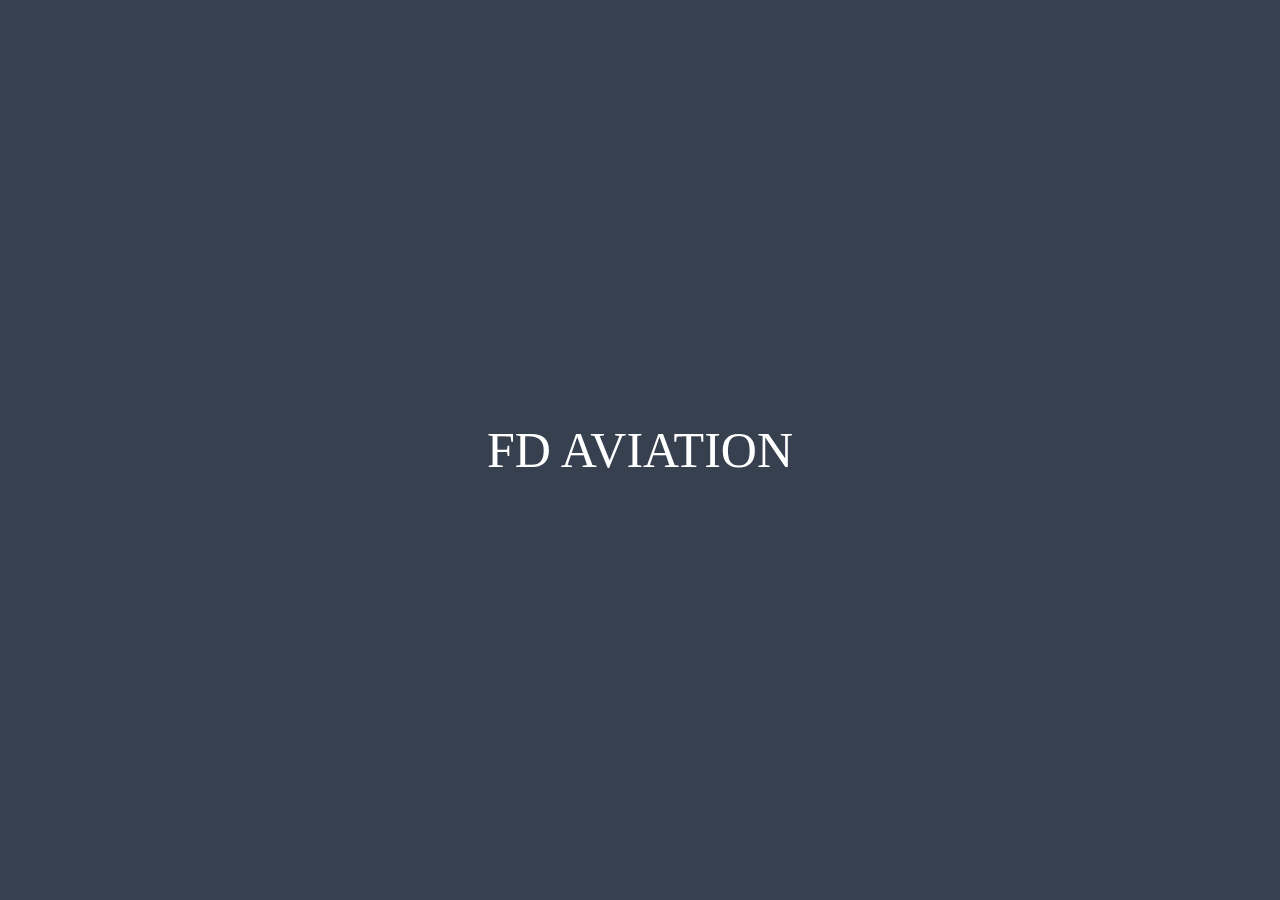
<file: index.html>
<!DOCTYPE html>
<html lang="en">
<head>
    <meta charset="UTF-8">
    <meta http-equiv="X-UA-Compatible" content="IE=edge">
    <link rel="stylesheet" href="css/styles.css">
    <meta name="viewport" content="width=device-width, initial-scale=1.0">
    <title>FD Aviation</title>
</head>
<body>
    <p class="text">FD AVIATION</p>
    <script src="js/scripts.js"></script>  
</body>
</html>
</file>
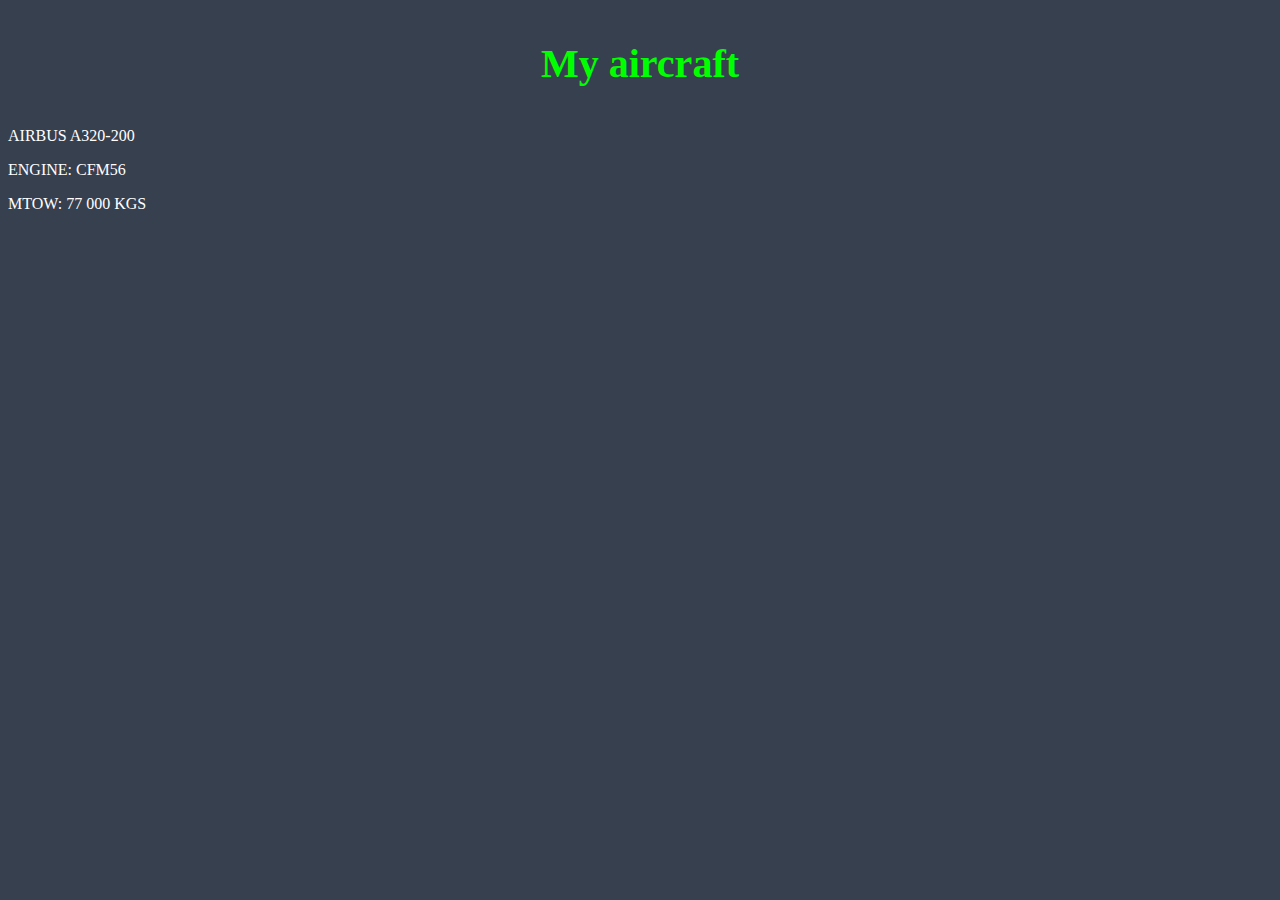
<file: pages/acs.html>
<!DOCTYPE html>
<html lang="en">
<head>
  <meta charset="UTF-8">
  <meta http-equiv="X-UA-Compatible" content="IE=edge">
  <meta name="viewport" content="width=device-width, initial-scale=1.0">
  <link rel="stylesheet" href="../css/styles.css">
  <title>Document</title>
</head>
<body>
  <div class="myacs_container">
    <b><p class="myacstext">My aircraft</p></b>
  </div>

  <div class="items_container">
    <p class="subtext_acs_container">AIRBUS A320-200</p>
    <p class="subtext_acs_container">ENGINE: CFM56</p>
    <p class="subtext_acs_container">MTOW: 77 000 KGS</p>
  </div>
  
</body>
</html>
</file>
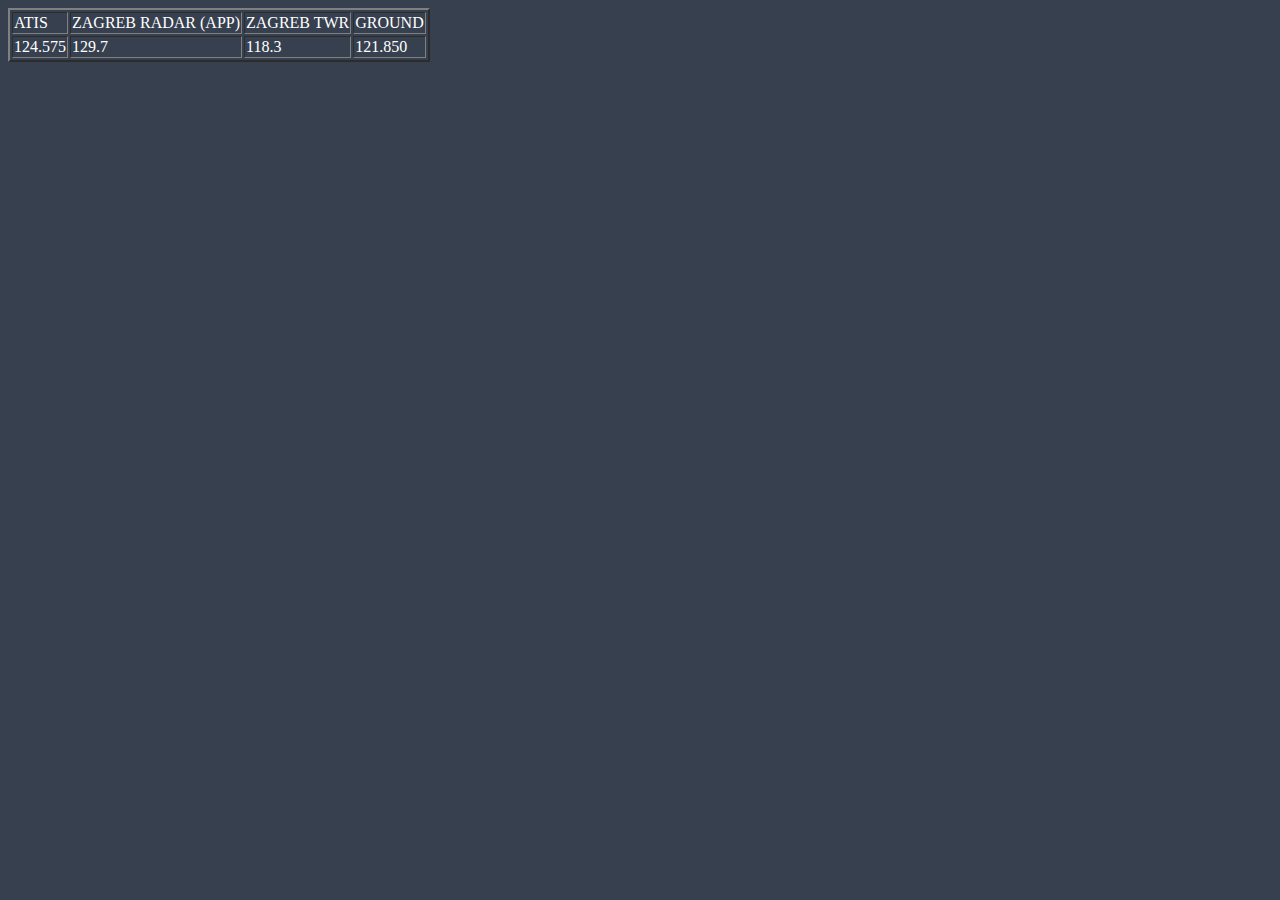
<file: pages/comms.html>
<!DOCTYPE html>
<html lang="en">
<head>
  <meta charset="UTF-8">
  <meta http-equiv="X-UA-Compatible" content="IE=edge">
  <link rel="stylesheet" href="../css/styles.css">
  <meta name="viewport" content="width=device-width, initial-scale=1.0">
  <title>Document</title>
</head>
<body>
  <table id="tbl" border="2px""
    <tr>
      <td>ATIS</td>
      <td>ZAGREB RADAR (APP)</td>
      <td>ZAGREB TWR</td>
      <td>GROUND</td>
    </tr>

    <tr>
      <td>124.575</td>
      <td>129.7</td>
      <td>118.3</td>
      <td>121.850</td>
    </tr>
  </table>
</body>
</html>
</file>
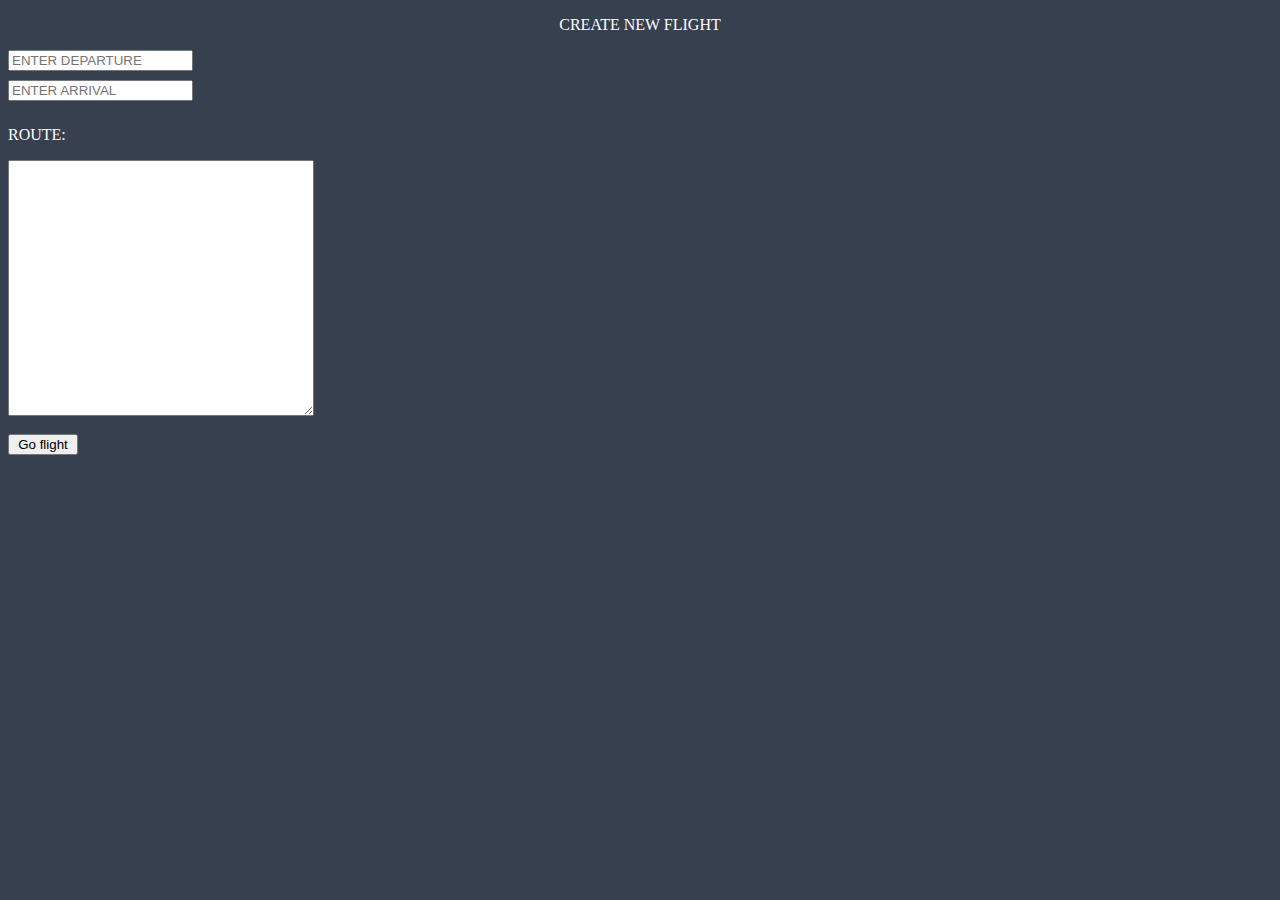
<file: pages/createflight.html>
<!DOCTYPE html>
<html lang="en">
<head>
  <meta charset="UTF-8">
  <meta http-equiv="X-UA-Compatible" content="IE=edge">
  <link rel="stylesheet" href="../css/styles.css">
  <meta name="viewport" content="width=device-width, initial-scale=1.0">
  <title>Create new flight</title>
</head>
<body>
  <div class="New_flight_container">
    <p class="newflight_text">CREATE NEW FLIGHT</p>
  </div>
  <div class="new_flight_items">
    <input type="text" name="" id="depid" class="dep" name = "depname" placeholder="ENTER DEPARTURE">
    <input type="text" name="" id="arrid" class="arriv" placeholder="ENTER ARRIVAL"><br><br>
    <p class="routehint">ROUTE:</p>
    <textarea class="textmeny" id="tm"></textarea><br>
    <button class="GoFlight" id="gf">Go flight</button>
    
  </div>
  <script src="../js/buttons/fillsinputs.js"></script>
</body>
</html>
</file>
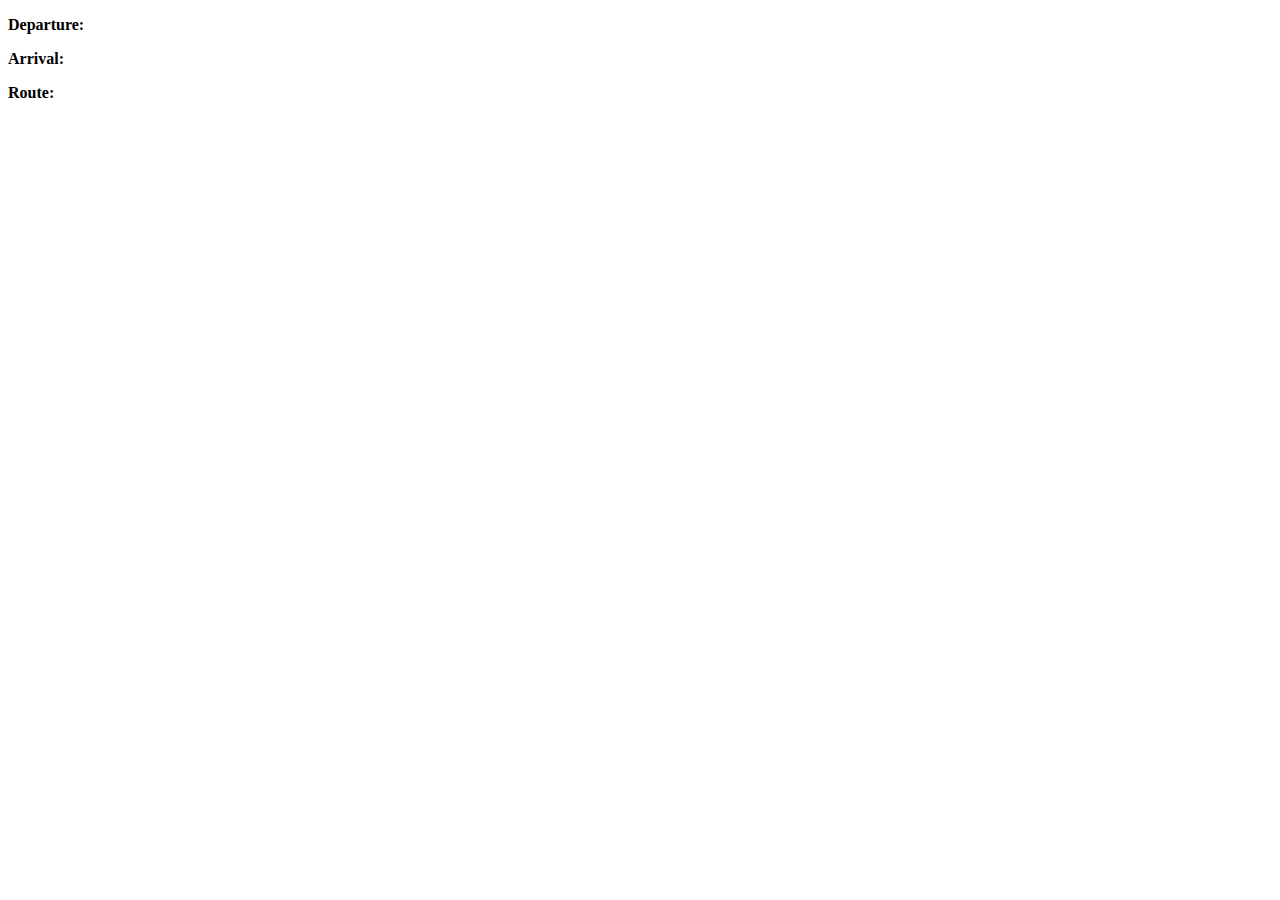
<file: pages/enroute.html>
<!DOCTYPE html>
<html lang="en">
<head>
  <meta charset="UTF-8">
  <meta http-equiv="X-UA-Compatible" content="IE=edge">
  <meta name="viewport" content="width=device-width, initial-scale=1.0">
  <title>Document</title>
</head>
<body>
  <b><p>Departure:</p></b>
  <p class="output" id="out1"></p>
  <b><p>Arrival:</p></b>
  <p class="output" id="out2"></p>
  <b><p>Route:</p></b>
  <p class="output" id="out3"></p>
  <script type="module" src="../js/enroute.js"></script>
</body>
</html>
</file>
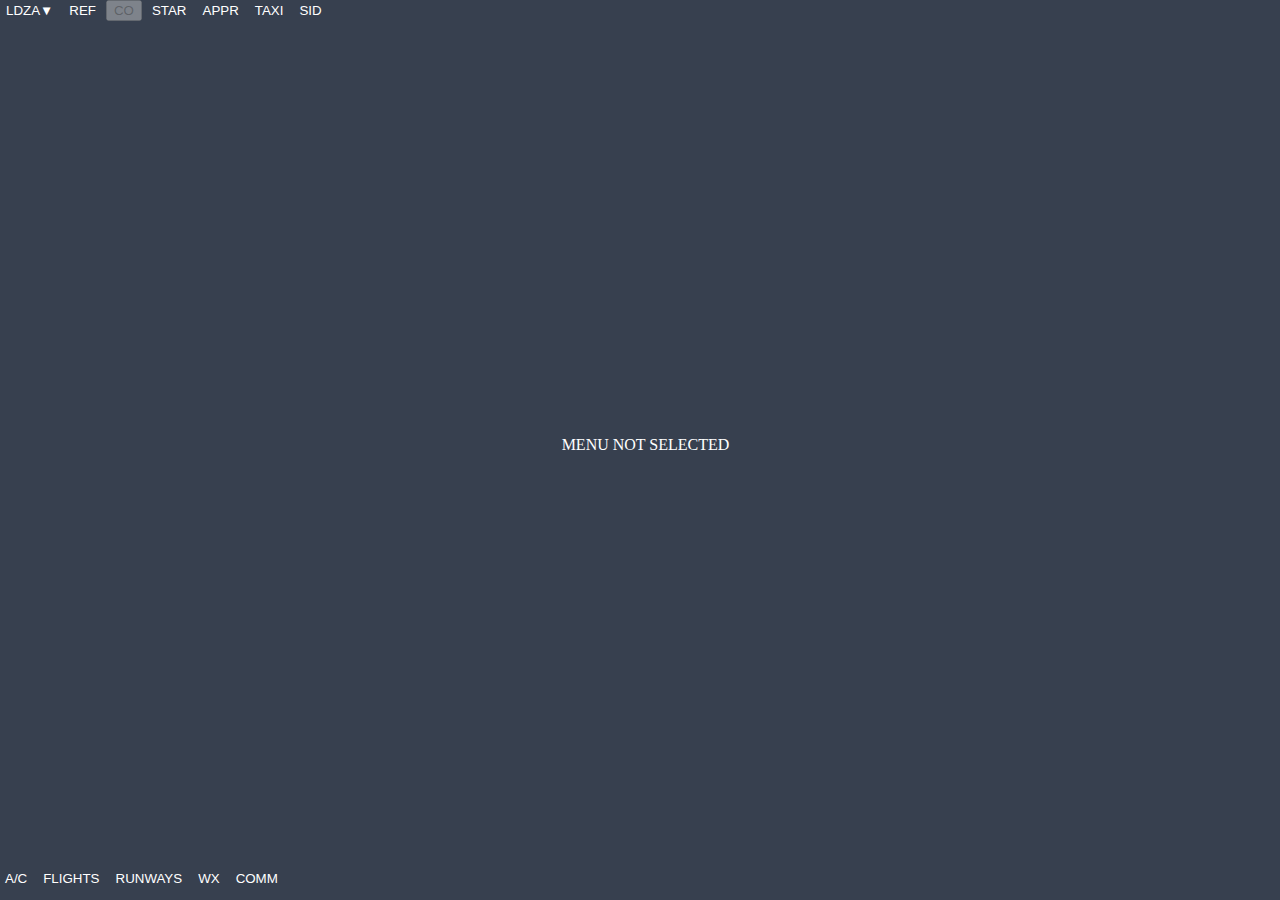
<file: pages/ldza_chart.html>
<!DOCTYPE html>
<html lang="en">
<head>
    <meta charset="UTF-8">
    <meta http-equiv="X-UA-Compatible" content="IE=edge">
    <meta name="viewport" content="width=device-width, initial-scale=1.0">
    <link rel="stylesheet" href="https://fonts.googleapis.com/css2?family=Material+Symbols+Outlined:opsz,wght,FILL,GRAD@48,400,0,0" /> <!--search icon-->
    <link rel="stylesheet" href="../css/styles.css"> <!--includes styles-->
    <title>LDZA</title>
</head>
<body>
    <div class="gerenal_nav_menu_skel">
        <nav class="menu_nav_items">
            <button class="airportopt">LDZA▼</button>
            <button class="airport_charts_chapters" id="acc1">REF</button>
            <button class="airport_charts_chapters_disable" id="acc2" disabled>CO</button>
            <button class="airport_charts_chapters" id="acc3">STAR</button>
            <button class="airport_charts_chapters" id="acc4">APPR</button>
            <button class="airport_charts_chapters" id="acc5">TAXI</button>
            <button class="airport_charts_chapters" id="acc6">SID</button>
        </nav>
    </div>

    <div class="airport_options_list">
        <nav class="nav_menu">
            <div class="find_airport">
                <input type="text" class="find_airport_input_field" id="airf" placeholder="FIND AIRPORT..."></input><br>
                <span class="material-symbols-outlined" id="mso_search">search</span>
            </div>
            <p class="texthint">ORIGIN</p>
            <a href="" class="origin_airport" id="deplnk">N/A</a>
            <p class="texthint">DESTINATION</p>
            <a href="" class="destination_airport" id="arrvlnk">N/A</a>
        </nav>
    </div>


    <div class="refmenu_list">
        <nav class="refnav">
            <p class="pagehint"><b>TAXI (10-9B)</b></p><br><br>
            <a href="../img/ldza/ldza_pages-to-jpg-0033.jpg" target="form_src" class="taxilinks">PARKING STANDS (DETAILED)</a><br><br>
        </nav>
    </div>


    <div class="comenu_list">
        <nav class="comenu">
            <a href="" class="colinks">l2</a>
        </nav>
    </div>


    <div class="starmenu_list">
        <nav class="star_menu">
            <p class="hinttext">STARS LDZA</p>
            <p class="runw">RUNWAY 04</p>
            <p class="pagehint"><b>10-2</b></p><br><br>
            <a href="../img/ldza/ldza_pages-to-jpg-0008.jpg" target="form_src" class="starlinks">RUDIK 2Z [RUDI2Z], TEBLI 2Z [TEBL2Z]
                VBA 2Z [VBA2Z], VEBAL 1Z [VEBA1Z] </a><br>
            
            <p class="pagehint"><b>10-2A</b></p><br><br>
            <a href="../img/ldza/ldza_pages-to-jpg-0009.jpg" target="form_src" class="starlinks">KOTOR 1Z [KOTO1Z], LULU 2Z [LULU2Z]
                NEKIN 1Z [NEKI1Z], PETOV 2Z [PETO2Z]</a><br><br>
            <p class="runw">RUNWAY 22</p>
            <p class="pagehint"><b>10-2B</b></p><br><br>
            <a href="../img/ldza/ldza_pages-to-jpg-0010.jpg" target="form_src" class="starlinks">RUDIK 2Y [RUDI2Y], TEBLI 2Y [TEBL2Y], VBA 2Y [VBA2Y], VEBAL 1Y [VEBA1Y]</a><br><br>
            <p class="pagehint"><b>10-2C</b></p><br><br>
            <a href="../img/ldza/ldza_pages-to-jpg-0011.jpg" target="form_src" class="starlinks">KOTOR 2X [KOTO2X], KOTOR 2Y [KOTO2Y], LULUD 1Y [LULU1Y], NEKIN 2Y [NEKI2Y], PETOV 2Y [PETO2Y]</a><br><br>
            <p class="runw">ALL RUNWAYS</p>
            <p class="pagehint"><b>10-2D</b></p><br><br>
            <a href="../img/ldza/ldza_pages-to-jpg-0012.jpg" target="form_src" class="starlinks">BARNA 3A (VBA 3A), BARNA 3B (VBA 3B)</a><br><br>
            <p class="pagehint"><b>10-2E</b></p><br><br>
            <a href="../img/ldza/ldza_pages-to-jpg-0013.jpg" target="form_src" class="starlinks">KOTOR 3A [KOTO3A], KOTOR 3B [KOTO3B]</a><br><br>
            <p class="pagehint"><b>10-2F</b></p><br><br>
            <a href="../img/ldza/ldza_pages-to-jpg-0014.jpg" target="form_src" class="starlinks">LULUD 1A [LULU1A], LULUD 1B [LULU1B]</a><br><br>
            <p class="pagehint"><b>10-2G</b></p><br><br>
            <a href="../img/ldza/ldza_pages-to-jpg-0015.jpg" target="form_src" class="starlinks">NEKIN 1A [NEKI1A], NEKIN 1B [NEKI1B]</a><br><br>
            <p class="pagehint"><b>10-2H</b></p><br><br>
            <a href="../img/ldza/ldza_pages-to-jpg-0016.jpg" target="form_src" class="starlinks">PETOV 3F [PETO3F], PETOV 3G [PETO3G]</a><br><br>
            <p class="pagehint"><b>10-2J</b></p><br><br>
            <a href="../img/ldza/ldza_pages-to-jpg-0017.jpg" target="form_src" class="starlinks">RUDIK 6A [RUDI6A], RUDIK 3B [RUDI3B]</a><br><br>
            <p class="pagehint"><b>10-2K</b></p><br><br>
            <a href="../img/ldza/ldza_pages-to-jpg-0018.jpg" target="form_src" class="starlinks">TEBLI 3A [TEBL3A], TEBLI 3B [TEBL3B]</a><br><br>
        </nav>
    </div>


    <div class="apprmenu_list">
        <nav class="appr_menu">
            <p class="hinttext">APPROACH LDZA CHART</p>
            <p class="runw">RUNWAY 04</p>
            <p class="pagehint"><b>11-1</b></p><br><br>
            <a href="../img/ldza/ldza_pages-to-jpg-0034.jpg" target="form_src" class="apprlinks">ILS Z OR LOC Z RWY 04</a><br><br>
            <p class="pagehint"><b>11-1A</b></p><br><br>
            <a href="../img/ldza/ldza_pages-to-jpg-0035.jpg" target="form_src" class="apprlinks">CAT II/III ILS RWY 04</a><br><br>
            <p class="pagehint"><b>11-2</b></p><br><br>
            <a href="../img/ldza/ldza_pages-to-jpg-0036.jpg" target="form_src" class="apprlinks">ILS Y OR LOC Y RWY 04</a><br><br>
            <p class="pagehint"><b>11-2A</b></p><br><br>
            <a href="../img/ldza/ldza_pages-to-jpg-0037.jpg" target="form_src" class="apprlinks">CAT II/III ILS Y OR LOC Y RWY 04</a><br><br>
            <p class="pagehint"><b>12-1</b></p><br><br>
            <a href="../img/ldza/ldza_pages-to-jpg-0040.jpg" target="form_src" class="apprlinks">RNP RWY 04</a><br><br>
            <p class="pagehint"><b>16-1</b></p><br><br>
            <a href="../img/ldza/ldza_pages-to-jpg-0042.jpg" target="form_src" class="apprlinks">Lctr RWY 04</a><br><br>
            <p class="runw">RUNWAY 22</p>
            <p class="pagehint"><b>11-3</b></p><br><br>
            <a href="../img/ldza/ldza_pages-to-jpg-0038.jpg" target="form_src" class="apprlinks">ILS Z OR LOC Z RWY 22</a><br><br>
            <p class="pagehint"><b>11-4</b></p><br><br>
            <a href="../img/ldza/ldza_pages-to-jpg-0039.jpg" target="form_src" class="apprlinks">ILS Y OR LOC Y RWY 22</a><br><br>
            <p class="pagehint"><b>12-2</b></p><br><br>
            <a href="../img/ldza/ldza_pages-to-jpg-0041.jpg" target="form_src" class="apprlinks">RNP RWY 22</a><br><br>
            <p class="pagehint"><b>16-2</b></p><br><br>
            <a href="../img/ldza/ldza_pages-to-jpg-0043.jpg" target="form_src" class="apprlinks">Lctr RWY 22</a><br><br>
        </nav>
    </div>


    <div class="taximenu_list">
        <nav class="taximenu">
            <p class="hinttext">TAXI CHARTS</p>
            <p class="pagehint"><b>10-9</b></p><br><br>
            <a href="../img/ldza/ldza_pages-to-jpg-0031.jpg" class="taxilinks" target="form_src">AIRPORT CHART</a><br><br>
            <p class="pagehint"><b>10-9A</b></p><br><br>
            <a href="../img/ldza/ldza_pages-to-jpg-0032.jpg" target="form_src" class="taxilinks">PARKING STANDS</a><br><br>
        </nav>
    </div>


    <div class="sidmenu_list">
        <nav class="sidmenu">
            <p class="hinttext">SIDS LDZA</p>
            <p class="runw">RUNWAY 04</p>
            <p class="pagehint"><b>10-3</b></p><br><br>
            <a href="../img/ldza/ldza_pages-to-jpg-0019.jpg" class="sidslinks" target="form_src">KOPRI 1W [KOPR1W], MOSAV 1W [MOSA1W]
            TEBLI 1W [TEBL1W], VBA 1W [VBA1W], OBUTI 1U [OBUT1U]</a><br><br>
            <p class="pagehint"><b>10-3A</b></p><br><br>
            <a href="../img/ldza/ldza_pages-to-jpg-0020.jpg" class="sidslinks" target="form_src">KOTOR 1W [KTO1W], KOTOR 1U [KOTO1U]
            NIVES 1W [NIVE1W], PODET 1W [PODE1W]</a><br><br>
            <p class="runw">RUNWAY 22</p>
            <p class="pagehint"><b>10-3B</b></p><br><br>
            <a href="../img/ldza/ldza_pages-to-jpg-0021.jpg" class="sidslinks" target="form_src">KOPRI 1V [KOPR1V], MOSAV 1V [MOSA1V]
            TEBLI 1V [TEBL1V], VBA 1V [VBAT 1 V]
            OBUTI 1T [OBUT1T], OBUTI 1V [OBUT1V]</a><br><br>
            <p class="pagehint"><b>10-3C</b></p><br><br>
            <a href="../img/ldza/ldza_pages-to-jpg-0022.jpg" class="sidslinks" target="form_src">KOTOR 1V [KOTO1V], NIVES 1V [NIVE1V]
            PODET 1T [PODE1T], PODET 1V [PODE1V]</a><br><br>
            <p class="runw">ALL RUNWAYS</p>
            <p class="pagehint"><b>10-3D</b></p><br><br>
            <a href="../img/ldza/ldza_pages-to-jpg-0023.jpg" class="sidslinks" target="form_src">BARNA 5C (VBA 5C), BARNA 5E (VBA 5E)</a><br><br>
            <p class="pagehint"><b>10-3E</b></p><br><br>
            <a href="../img/ldza/ldza_pages-to-jpg-0024.jpg" class="sidslinks" target="form_src">KOTOR 4L [KOTO4L], KOTOR 4R [KOTO4R], KOTOR 3S [KOTO3S]</a><br><br>
            <p class="pagehint"><b>10-3F</b></p><br><br>
            <a href="../img/ldza/ldza_pages-to-jpg-0025.jpg" class="sidslinks" target="form_src">MOSAV 4C [MOSA4C], MOSAV 4D [MOSA4D]</a><br><br>
            <p class="pagehint"><b>10-3G</b></p><br><br>
            <a href="../img/ldza/ldza_pages-to-jpg-0026.jpg" class="sidslinks" target="form_src">NIVES 5C [NIVE5C], NIVES 5D [NIVE5D]</a><br><br>
            <p class="pagehint"><b>10-3H</b></p><br><br>
            <a href="../img/ldza/ldza_pages-to-jpg-0027.jpg" class="sidslinks" target="form_src">OBUTI 3H [OBUT3H] OBUTI 4K [OBUT4K] OBUTI 4J [OBUT4J]</a><br><br>
            <p class="pagehint"><b>10-3J</b></p><br><br>
            <a href="../img/ldza/ldza_pages-to-jpg-0028.jpg" class="sidslinks" target="form_src">PETOV 4H [PETO4H], PETOV 4J [PETO4J] PODET 5C [PODE5C], PODET 4F [PODE4F]</a><br><br>
            <p class="pagehint"><b>10-3K</b></p><br><br>
            <a href="../img/ldza/ldza_pages-to-jpg-0029.jpg" class="sidslinks" target="form_src">RASIN 4C [RASI4C], TEBLI 6C [TEBL6C], TEBLI 5J [TEBL5J]</a><br><br>
            <p class="pagehint"><b>10-3L</b></p><br><br>
            <a href="../img/ldza/ldza_pages-to-jpg-0030.jpg" class="sidslinks" target="form_src">ZAGREB 5E (ZAG 5E), ZAGREB 5F (ZAG 5F)</a>
        </nav>
    </div>

    <div class="view_contant" id="vc">
        <iframe src="../pages/blank.html" class="frclass" action="" name="form_src"></iframe>
    </div>

    <div class="lower_menu_skel">
        <nav class="lower_menu_items">
            <button class="btclass" id="acsbtn">A/C</button>
            <button class="btclass" id="bflt">FLIGHTS</button>
            <button class="btclass" id="rwy">RUNWAYS</button>
            <button class="btclass" id="wxid">WX</button>
            <button class="btclass" id="commid">COMM</button>
        </nav>
        <script src="../js/buttons/charts.js"></script>
</body>
</html>
</file>
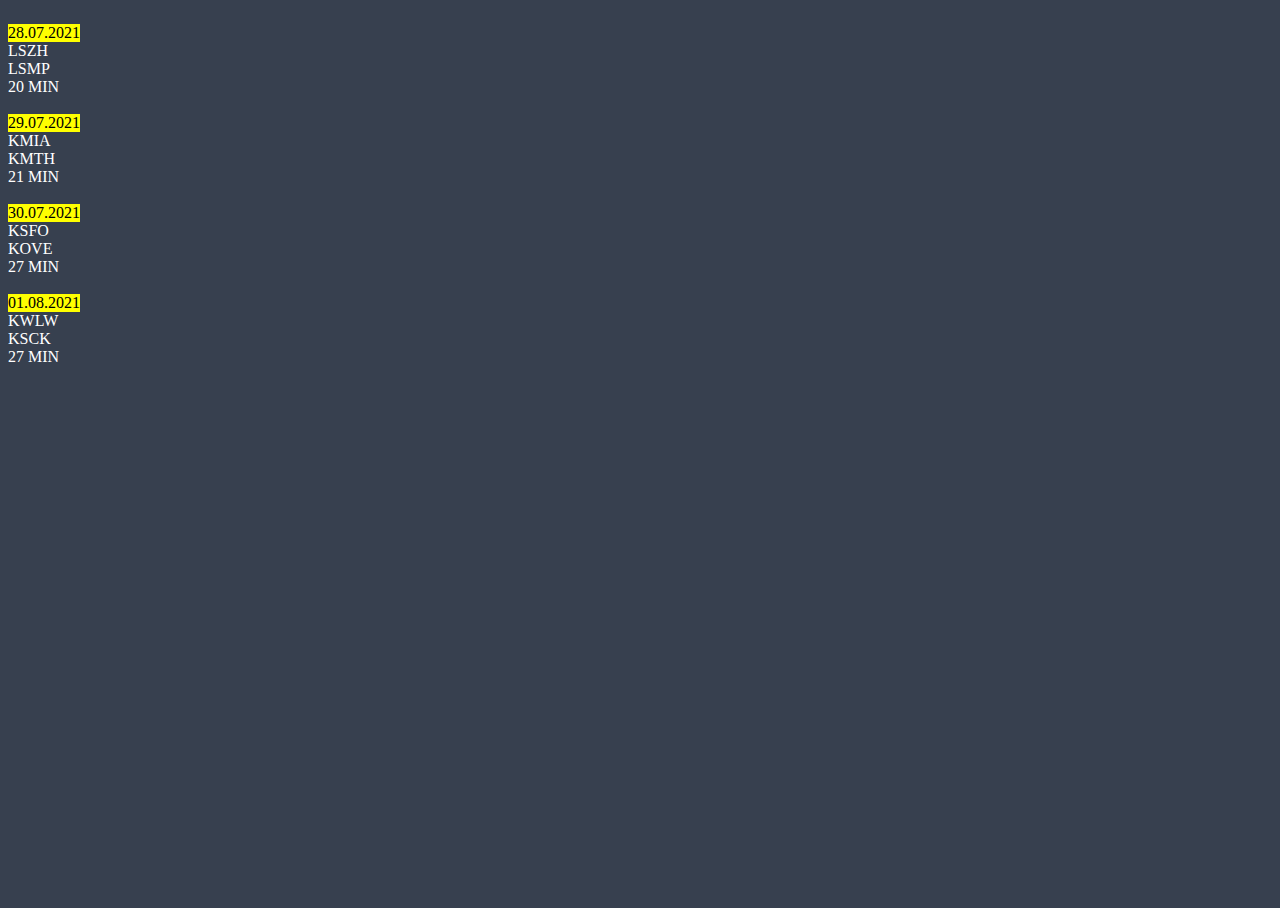
<file: pages/listofflts.html>
<!DOCTYPE html>
<html lang="en">
<head>
  <meta charset="UTF-8">
  <meta http-equiv="X-UA-Compatible" content="IE=edge">
  <link rel="stylesheet" href="../css/styles.css">
  <meta name="viewport" content="width=device-width, initial-scale=1.0">
  <title>Document</title>
</head>
<body>
  <div class="flightlogscontainer">
    <p class="data">28.07.2021</p><br>
    <p class="flightlogdepature">LSZH</p><br>
    <p class="flightlogarrival">LSMP</p><br>
    <p class="flightlogtimeenroute">20 MIN</p><br><br>

    <p class="data">29.07.2021</p><br>
    <p class="flightlogdepature">KMIA</p><br>
    <p class="flightlogarrival">KMTH</p><br>
    <p class="flightlogtimeenroute">21 MIN</p><br><br>

    <p class="data">30.07.2021</p><br>
    <p class="flightlogdepature">KSFO</p><br>
    <p class="flightlogarrival">KOVE</p><br>
    <p class="flightlogtimeenroute">27 MIN</p><br><br>

    <p class="data">01.08.2021</p><br>
    <p class="flightlogdepature">KWLW</p><br>
    <p class="flightlogarrival">KSCK</p><br>
    <p class="flightlogtimeenroute">27 MIN</p><br><br>
  </div>
  
</body>
</html>
</file>
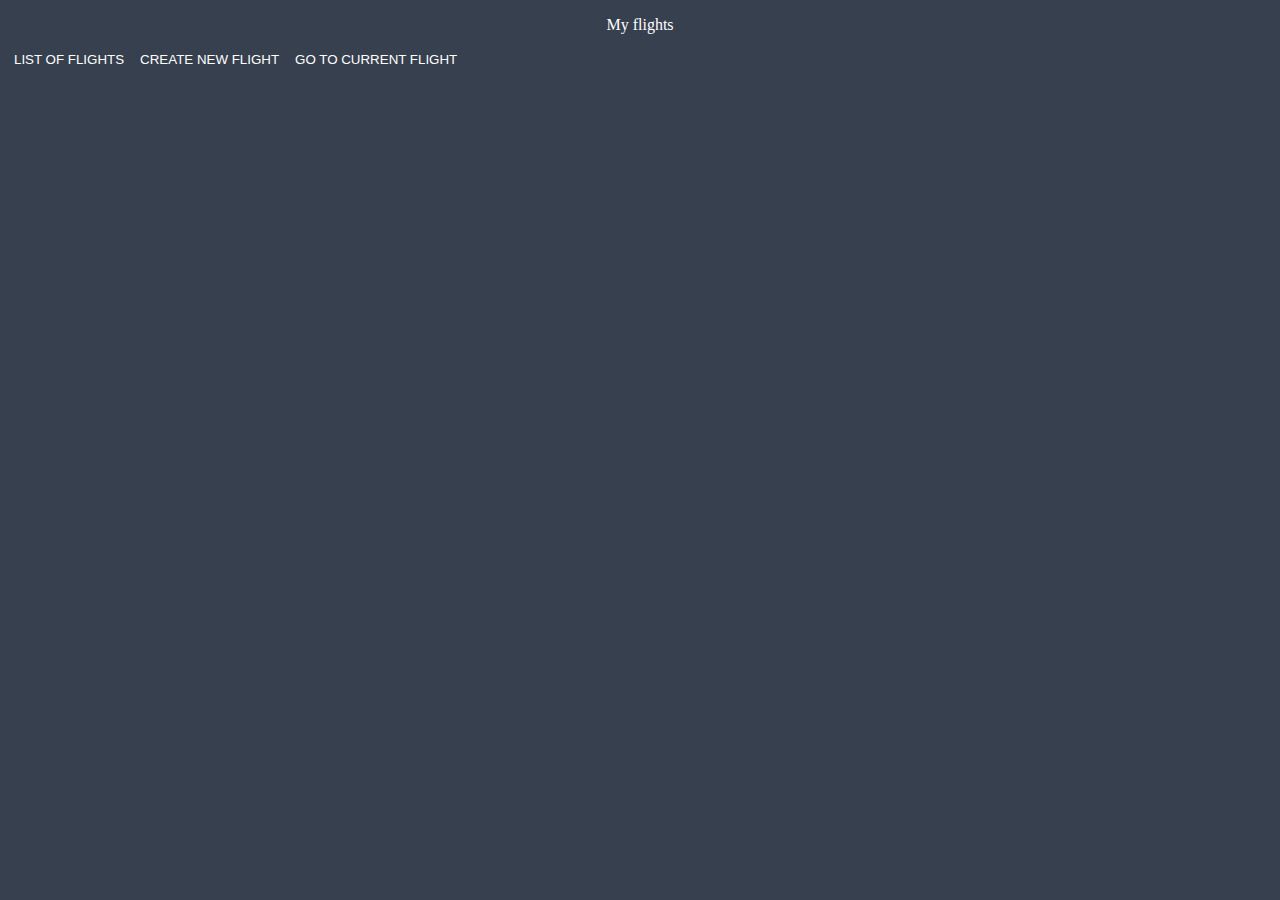
<file: pages/MyFlights.html>
<!DOCTYPE html>
<html lang="en">
<head>
  <meta charset="UTF-8">
  <meta http-equiv="X-UA-Compatible" content="IE=edge">
  <link rel="stylesheet" href="../css/styles.css">
  <meta name="viewport" content="width=device-width, initial-scale=1.0">
  <title>My Flights</title>
</head>
<body>
  <div class="title_container">
    <p class="title_page">My flights</p>
  </div>
  <div class="actions_container">
    <button class="actions" id="act1">LIST OF FLIGHTS</button>
    <button class="actions" id="act2">CREATE NEW FLIGHT</button>
    <button class="actions" id="act3">GO TO CURRENT FLIGHT</button>
  </div>
  <script src="../js/flights.js"></script>
</body>
</html>
</file>
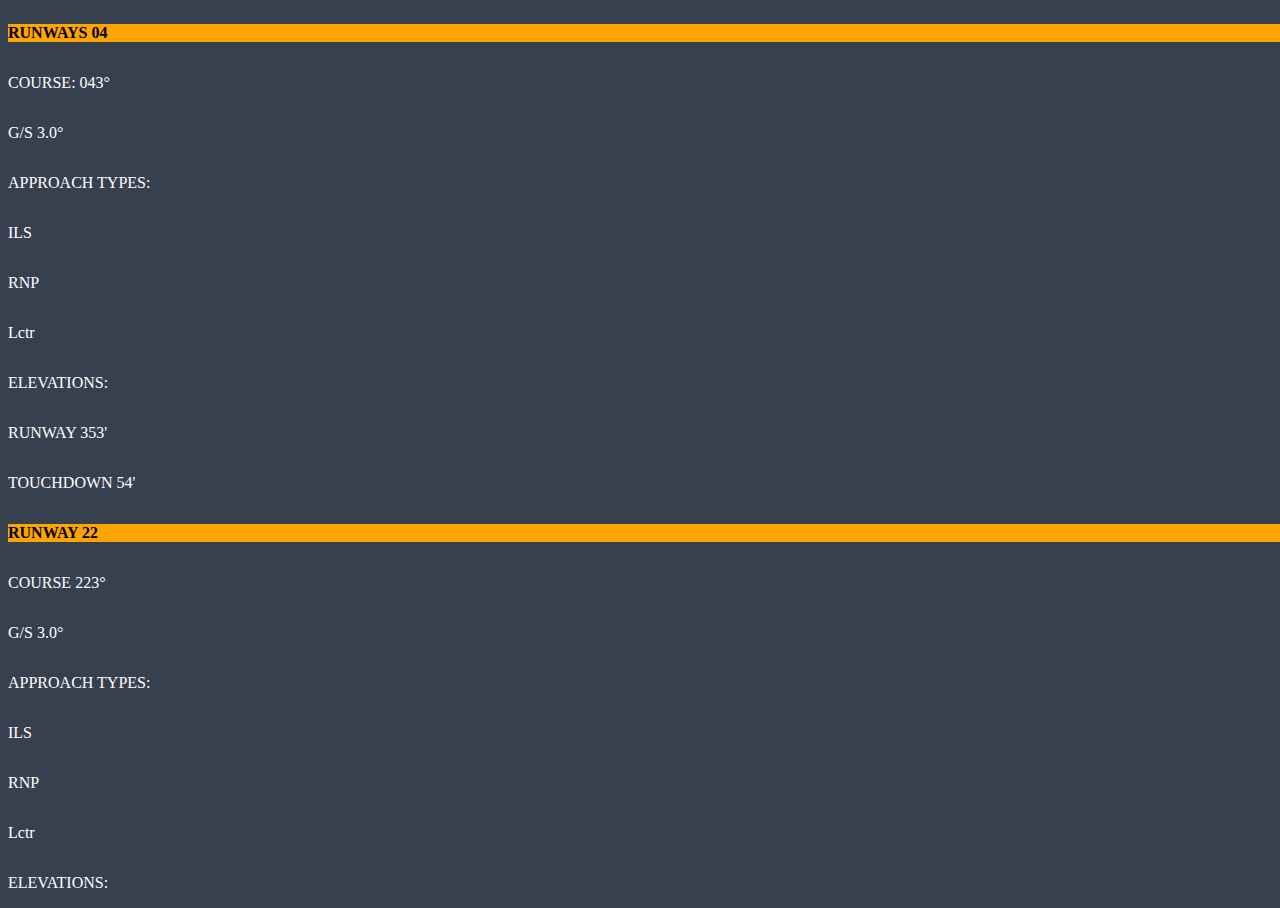
<file: pages/runwaysinf.html>
<!DOCTYPE html>
<html lang="en">
<head>
    <meta charset="UTF-8">
    <meta http-equiv="X-UA-Compatible" content="IE=edge">
    <meta name="viewport" content="width=device-width, initial-scale=1.0">
    <title>LDZA RUNWAYS INFO</title>
    <link rel="stylesheet" href="../css/styles.css">
</head>
<body>
    <div class="rwyinf_container">
        <b><p class="rwy_number">RUNWAYS 04</p></b>
        <p class="crs">COURSE: 043°</p>
        <p class="gs">G/S 3.0°</p>
        <p class="appr_types">APPROACH TYPES:</p>
        <p class="appr_type_rwy">ILS</p>
        <p class="appr_type_rwy">RNP</p>
        <p class="appr_type_rwy">Lctr</p>
        <p class="elev">ELEVATIONS:</p>
        <p class="rwy">RUNWAY 353'</p>
        <p class="tch">TOUCHDOWN 54'</p>

        <b><p class="rwy_number">RUNWAY 22</p></b>
        <p class="crs">COURSE 223°</p>
        <p class="gs">G/S 3.0°</p>
        <p class="appr_types">APPROACH TYPES:</p>
        <p class="appr_type_rwy">ILS</p>
        <p class="appr_type_rwy">RNP</p>
        <p class="appr_type_rwy">Lctr</p>
        <p class="elev">ELEVATIONS:</p>
        <p class="rwy">RUNWAY 348'</p>
        <p class="tch">TOUCHDOWN 56'</p>
    </div>

</body>
</html>
</file>
<file: css/styles.css>
/* index slyles */

html{
    background-color: #37404f;
    overflow: hidden;
}


.body_content_center
{
    margin: 0;
    display: flex;
    height: 100vh;
    justify-content: center;
    align-items: center;

}

.text {
    font-size: 50px;
    display: flex;
    justify-content: center;
    align-items: center;
    text-align: center;
    color: #fff;
}


/*ldza chart*/


.gerenal_nav_menu_skel 
{
    background-color: #37404f;
    color: #fff;
    margin-left: -8px;
    margin-top: -8px;
    width: 100vw;

}

.airportopt 
{
    background-color: #37404f;
    color: white;
    border: none;
}
.airport_charts_chapters 
{
    background-color: #37404f;
    color: white;
    border: none;
}

.view_contant
{
    margin-left: -9px;
    margin-bottom: -4px;
    z-index: -1;

}

.frclass 
{
    background-color: #fff;
    border: none;
    width: 101vw;
    height: 94.2vh;
}

.lower_menu_skel 
{
    background-color: #37404f;
    color: #fff;
    margin-left: -9px;
    width: 100vw;
}

.btclass 
{
    background-color: #37404f;
    color: white;
    border: none;
}


/* menus */

.refmenu_list 
{
    width: 300px;
    height: 400px;
    display: none;
    background-color: #37404f;
    position: absolute;
    z-index: 2;
    overflow: auto;
}
.comenu_list 
{
    width: 300px;
    height: 400px;
    display: none;
    background-color: #37404f;
    position: absolute;
    z-index: 2;
    overflow: auto;
}
.starmenu_list 
{
    width: 300px;
    height: 400px;
    display: none;
    background-color: #37404f;
    position: absolute;
    z-index: 2;
    overflow: auto;
}
.apprmenu_list 
{
    width: 300px;
    height: 400px;
    display: none;
    background-color: #37404f;
    position: absolute;
    z-index: 2;
    overflow: auto;
}
.taximenu_list 
{
    width: 300px;
    height: 400px;
    display: none;
    background-color: #37404f;
    position: absolute;
    z-index: 2;
    overflow: auto;
}
.sidmenu_list 
{
    width: 300px;
    height: 400px;
    display: none;
    background-color: #37404f;
    position: absolute;
    z-index: 2;
    overflow: auto;
}


.dropdown_menu_toggle
{
    width: 300px;
    height: 400px;
    background-color: #37404f;
    display: none;
    position: absolute;
    z-index: 2;
    margin-left: -8px;
}


.airport_charts_chapters_clicked
{
    background-color: blue;
}


/* decorate links for charts*/

.taxilinks
{
    text-decoration: none;
    color: #fff;

}

.starlinks
{
    text-decoration: none;
    color: #fff;

}

.apprlinks
{
    text-decoration: none;
    color: #fff;

}

.sidslinks
{
    text-decoration: none;
    color: #fff;

}

.hinttext 
{
    text-align: center;
    color: white;

}
.runw 
{
    color: lightgreen;
    text-align: center;

}
.pagehint 
{
    text-align: center;
    background-color: yellow;
    color: black;

}

.airport_options_list
{
    background-color: #37404f;
    display: none;
    position: absolute;
    z-index: 2;
    margin-left: -8px;
    padding-left: 4px;
    padding-right: 4px;
    overflow: auto;
    height: 300px;
}


.airportopt_clicked
{
    background-color: blue;
}

.dropdown_menu_list_show
{
    display: block;
}


.texthint 
{
    color: black;
    text-align: center;
    background-color: orange;
}
.origin_airport 
{
    text-decoration: none;
    color: white;
}
.destination_airport 
{
    text-decoration: none;
    color: #fff;
}

.find_airport_input_field
{
    color: #fff;
    background-color: transparent;
    border: none;
    border-bottom: 1px solid #fff;
}


.find_airport
{
    display: flex;
    flex-direction: row;
}

.material-symbols-outlined
{
    color: #fff;
    cursor: pointer;
}

/* flights page */

.title_container 
{
    background-color: #37404f;
    color: #fff;
    text-align: center;

}

.actions_container 
{
    margin-top: 10px;
    align-items: center;
}

.actions {
    background-color: #37404f;
    color: #fff;
    border: none;
}

/*List of flights */

.flightlogscontainer {
    height: 100%;
    width: 100%;
    position: absolute;
    overflow-y: auto;
}
.data {
    position: absolute;
    background-color: yellow;
    color: black;
}
.flightlogdepature {
    position: absolute;
    color: #fff;
}
.flightlogarrival {
    position: absolute;
    color: #fff;
}
.flightlogtimeenroute {
    position: absolute;
    color: #fff;
}


/* create new flight page */

.New_flight_container 
{
    text-align: center;
    height: 100%;
    width: 100%;

}

.new_flight_items {
    display: flex;
    flex-direction: column;
    position: absolute;
}

#depid
{
    position: absolute;
}

#arrid
{
    margin-top: 30px;
    position: absolute;
}

#gf
{
    width: 70px;
}



.newflight_text 
{
    color: #fff;

}

.textmeny {
    height: 250px;
    width: 300px;
}


.warn
{
    border-color: red;

}

.routehint {
    margin-top: 40px;
    color: #fff;
}


.sc {
    color: #fff;
}



/* acs page */

.myacs_container
{
    text-align: center;
    font-size: 40px;
    color: lime;
}

.subtext_acs_container
{
    color: #fff;
}



/*RWY INFO PAGE*/

.rwyinf_container {
    width: 100%;
    height: 100%;
    display: flex;
    flex-direction: column;
    overflow-y: scroll;
    position: absolute;
}

.rwy_number {
    background-color: orange;
    color: black;
}

.crs {
    color: #fff;
}
.gs {
    color: #fff;
}
.appr_types {
    color: #fff;
}
.appr_type_rwy {
    color: #fff;
}
.elev {
    color: #fff;
}
.rwy {
    color: #fff;
}
.tch {
    color: #fff;
}

/* table style */
#tbl
{
    color: #fff;
}
</file>
